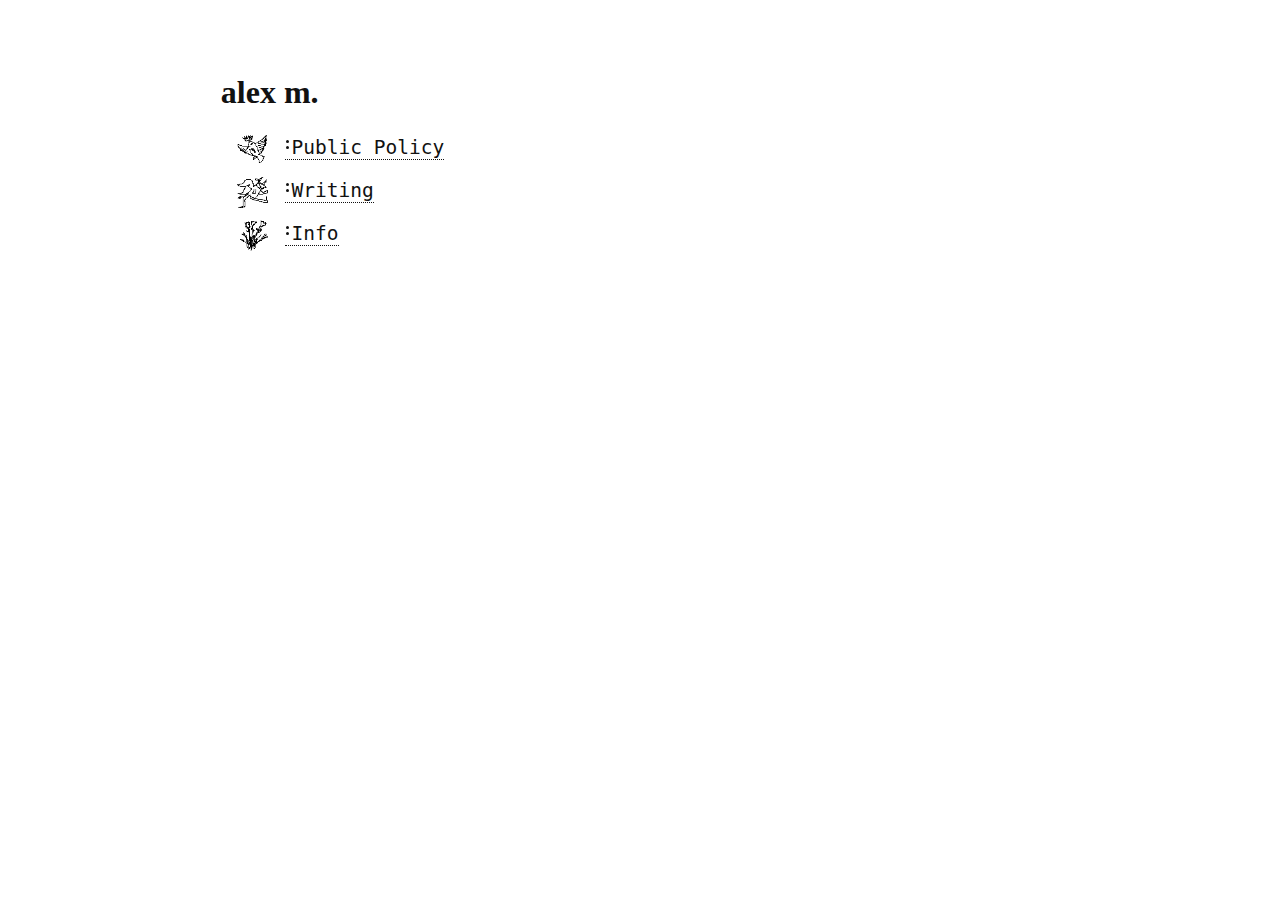
<file: index.html>
<!DOCTYPE html>
<html lang="en">
	<head>
	
		<!--META-->
		<meta charset="UTF-8">
		<meta name="viewport" content="width=device-width, initial-scale=1.0">
		<meta name="author" content="Alex Mountfield">
		<meta name="description" content="Alex Mountfield is a writer and researcher from the District of Columbia.">
		<meta name="keywords" content="alex mountfield,dc,washington,dublin,ireland,research,analysis,poetry">
		
		<!--LINK-->
		<link href="style.css" rel="stylesheet" type="text/css" media="all">
		<link href="assets/camera.svg" rel="icon"/>
		
		<!--TITLE-->
		<title>alex m</title>
		
		<!--SCRIPTING-->
		<script type="text/javascript" src="scripts/title.js"></script>
		<script type="text/javascript" src="scripts/nutshell.js"></script>
		
	</head>
<body>

<h1>alex m.</h1>

	<div class="section">
	<img src="assets/bird.png">
	<a href="#policycontent" class="shellnut">:Public Policy</a>
	</div>

	<div class="section">
	<img src="assets/devil.png">
	<a href="#writingcontent" class="shellnut">:Writing</a>
	</div>
	
	<div class="section">
	<img src="assets/shrub.png">
	<a href="#infocontent" class="shellnut">:Info</a>
	</div>
	
			<div>
			<h3>:x 	policycontent</h3>
				<span>
				<b>Current:</b>
				<br>&#8212; Senior Program Associate at <a href="https://www.sunstonestrategies.org/" rel="external nofollow noreferrer">Sunstone Strategies</a>
				<br><br><b>Former:</b>
				<br>&#8212; Research Associate at <a href="https://strategy.org/" rel="external nofollow noreferrer">Strategy for Humanity</a>
				<br>&#8212; Policy Analysis &amp; Evaluation Intern at <a href="https://www.gov.ie/en/campaigns/5be80-research-evaluation-unit/" rel="external nofollow noreferrer">DCEDIY REU</a> (IGEES)
				<br>&#8212; B.A. in Political Science &amp; Sociology at <a href="https://www.tcd.ie/ssp/" rel="external nofollow noreferrer">Trinity College Dublin</a>
				</span>
			</div>
			
			<div>
			<h3>:x writingcontent</h3>
				<span>
				<b>Editing:</b>
				<br>&#8212; Icarus - vol. 72, no. <a href="https://issuu.com/icarustcd/docs/combinepdf_3_" rel="external nofollow noreferrer">1</a>, <a href="https://issuu.com/icarustcd/docs/72.2_is" rel="external nofollow noreferrer">2</a>, <a href="https://issuu.com/icarustcd/docs/icarus_72.3" rel="external nofollow noreferrer">3</a>
				<br><br><b>Writing:</b>
				<br>&#8212; Wax Nine - <a href="http://www.waxnine.com/journal/alex-mountfield/" rel="external nofollow noreferrer">no. 39</a>
				<br>&#8212; Violet, Indigo, Blue, Etc. - <a href="https://violetindigoblueetc.com/vault/" rel="external nofollow noreferrer">Vault</a>; <a href="https://violetindigoblueetc.com/idyll/" rel="external nofollow noreferrer">Idyll</a>
				<br>&#8212; Sweet Tooth - <a href="https://sweettoothpoetry.bigcartel.com/product/issue-one" rel="external nofollow noreferrer">no. 1</a>
				<br>&#8212; Púca - <a href="https://pucalit.com/shop/" rel="external nofollow noreferrer">no. 2</a>
				</span>
			</div>
			
			<div>
			<h3>:x infocontent</h3>
				<span>
				alexmountfield@proton.me
				<br>&#8212; if you're sharing data or tips, please encrypt using my <a href="key.asc">pgp key</a>.
				<br><br>i'm on <a href="https://www.linkedin.com/in/alexmountfield" rel="external nofollow noreferrer">linkedin</a> and <a href="https://github.com/alexmountfield" rel="external nofollow noreferrer">github</a>.
				<br><br>this website is handmade.
				<br>&#8212; the <a href="https://github.com/alexmountfield/alexmountfield">source code</a> is dedicated to the public domain <a href="https://creativecommons.org/publicdomain/zero/1.0/" rel="external nofollow noreferrer">(CC0)</a>.
				<br>&#8212; all artwork and images are licensed <a href="https://creativecommons.org/licenses/by-nc/4.0/" rel="external nofollow noreferrer">CC BY-NC</a>.
				<br>&#8212; the website uses a modified version of <a href="https://ncase.me/nutshell/" rel="external nofollow noreferrer">'nutshell'</a> js library by <a href="https://ncase.me/" rel="external nofollow noreferrer">nicky case</a>.
				</span>
			</div>
			
</body>
</html>
</file>
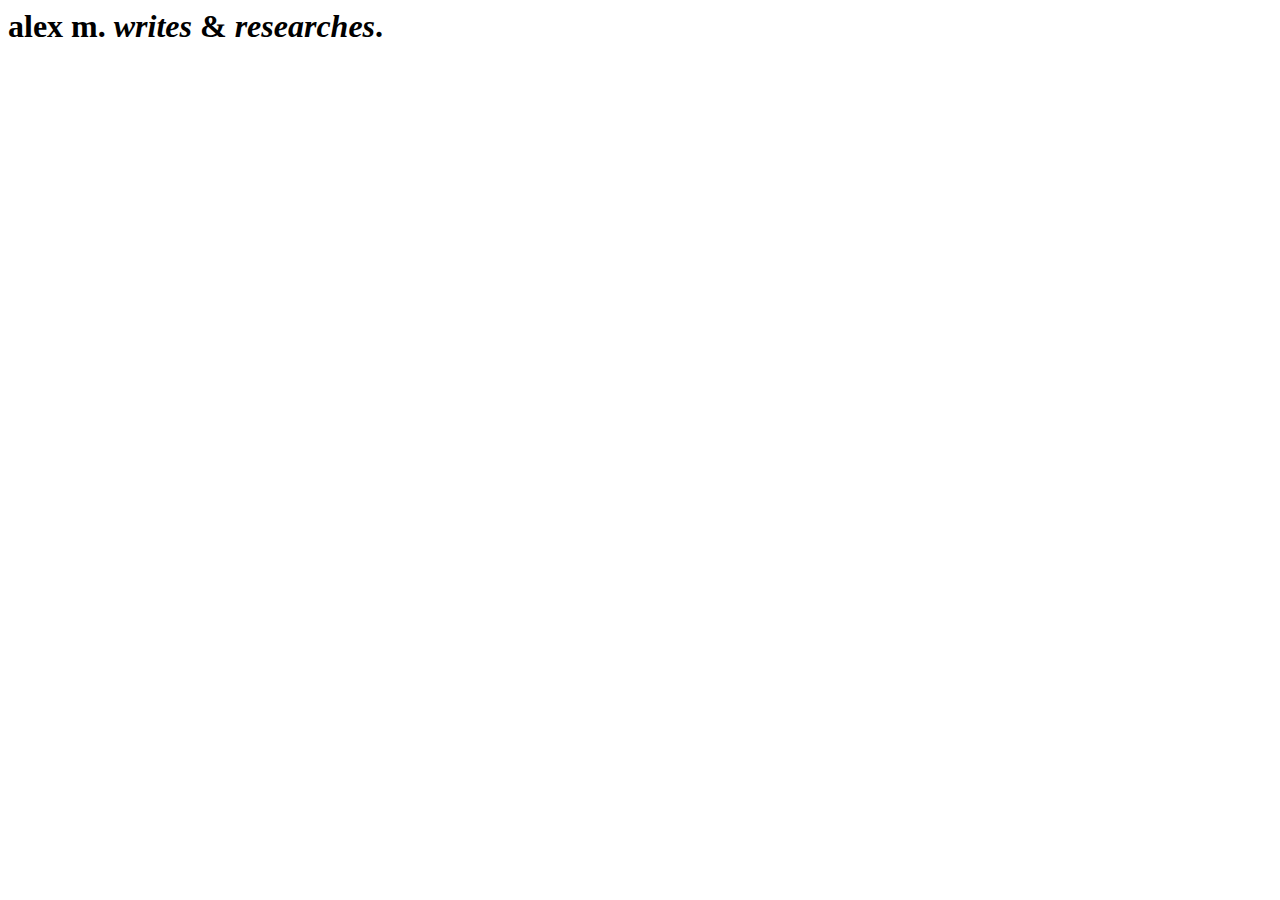
<file: website.html>
<html>
	<head>
		<meta charset="UTF-8">
		<meta name="viewport" content="width=device-width, initial-scale=1.0">
		<title>alex m.</title>
		<link href="C:\Users\alexm\Desktop\website\style.css" rel="stylesheet" type="text/css" media="all">
		<link rel="stylesheet" href="https://fonts.googleapis.com/css?family=Xanh Mono">
	</head>
<body>
	<div>
	<h1>alex m. <a onclick='showrites()'><i><span id="www">writes</span></i></a> & <a onclick="showsearch()"><i><span id="rrr">researches</i></a>.</h1>
	</div>
	<div id="writer" style="display:none"><span id="www">
	<div class="object"><object data="demon.svg" width="100" height="100"></object></div>
	<h2>selected work</h2>
		<h4>online</h4>
		<ul>
		<li><a href="http://www.waxnine.com/journal/alex-mountfield/" target=_blank rel=nofollow>Wax Nine</a> no. 39
		</ul>
		<h4>print</h4>
		<ul>
		<li><a href="https://violetindigoblueetc.bigcartel.com/product/vibe-folio-series-2-presale" target=_blank rel=nofollow>Violet, Indigo, Blue, Etc.</a> - <i>VAULT</i>; <i>IDYLL</i>
		<li><a href="https://sweettoothpoetry.bigcartel.com/" target=_blank rel=nofollow>Sweet Tooth</a> no. 1
		</ul>
	</span></div>
	<div id="researcher" style="display:none"><span id="rrr">
	<h2>independent</h2>
		<ul>
			<li><b>Harm Reduction:</b> I work with an international cohort of organizations to develop evidence-based approaches to harm reduction for trans people. My research process involves documenting, monitoring, and contributing to an emerging community of practice that provides assistance, aid, and information to trans people who self-medicate (i.e. are undergoing gender-affirming hormone therapy without professional medical oversight). I'm also interested in harm reduction approaches to other sources of health risk that pluralistically and disproportionately affect trans communities – including drug use, chemsex, HIV/AIDS, STIs, sex work, and intimate partner violence.<br><br>
			
			<i>If you are a medical professional who works in trans healthcare and would be willing to speak to me on background, please email TowardsHarmReduction@protonmail.com.</i><br><br></li>
		</ul>
	<div class="object"><object data="bird.svg" width="100" height="100"></object></div>
	<h2>institutional</h2>
	<h4>current</h4>
		<ul><li><b>Research Associate</b> at <a href="https://www.strategy.org" target=_blank rel=nofollow>Strategy for Humanity</a></li></ul>
	<h4>former</h4>
		<ul><li><b>Research Intern</b> at <a href="https://www.gov.ie/en/campaigns/5be80-research-evaluation-unit/" target=_blank rel=nofollow>DCEDIY REU</a></li>
		<li><b>B.A. in Political Science & Sociology</b> at <a href="https://www.tcd.ie/ssp/" target=_blank rel=nofollow>Trinity College Dublin</a></li></ul>
	</span>
	</div>
<script>
function showrites() {
  var x = document.getElementById("writer");
  if (x.style.display === "none") {
    x.style.display = "block";
  } else {
    x.style.display = "none";
  }
  var x = document.getElementById("researcher");
  if (x.style.display === "block") {
    x.style.display = "none";
  } else {
    x.style.display = "none";
  }
}
function showsearch() {
  var x = document.getElementById("researcher");
  if (x.style.display === "none") {
    x.style.display = "block";
  } else {
    x.style.display = "none";
  }
  var x = document.getElementById("writer");
  if (x.style.display === "block") {
    x.style.display = "none";
  } else {
    x.style.display = "none";
  }
}
</script>
</body>
</html>
</file>
<file: style.css>
body {
	margin-left: auto;
	margin-right: auto;
	padding-top: 3.5%;
	padding-bottom: 3.5%; 
	padding-left: 4.5%;
	background-color: #fff;
	color: #111;
	max-width: 1000px;
}

        /* Media Query for Mobile Devices */
        @media (max-width: 480px) {
            body {
                width: 80%;
            }
        }
          
        /* Media Query for low resolution  Tablets, Ipads */
        @media (min-width: 481px) and (max-width: 767px) {
            body {
                width: 80%;
            }
        }
          
        /* Media Query for Tablets Ipads portrait mode */
        @media (min-width: 768px) and (max-width: 1024px){
            body {
                width: 80%;
            }
        }
          
        /* Media Query for Laptops and Desktops */
        @media (min-width: 1025px) and (max-width: 1280px){
            body {
                width: 70%;
            }
        }
          
        /* Media Query for Large screens */
        @media (min-width: 1281px) {
            body {
                width: 70%;
            }
        }

::selection {
  color: darkred;
  background: wheat;
}

::-moz-selection {
  color: darkred;
  background: wheat;
}

div {
	display: block;
}

.section {
	margin: 1em;
}

span {
	font-family: monospace;
	font-size: 1em
}

img {
	float: left;
	height: 2em;
	margin-right: 1em
}

.shellnut {
	font-size: 1.5em; 
}
</file>
